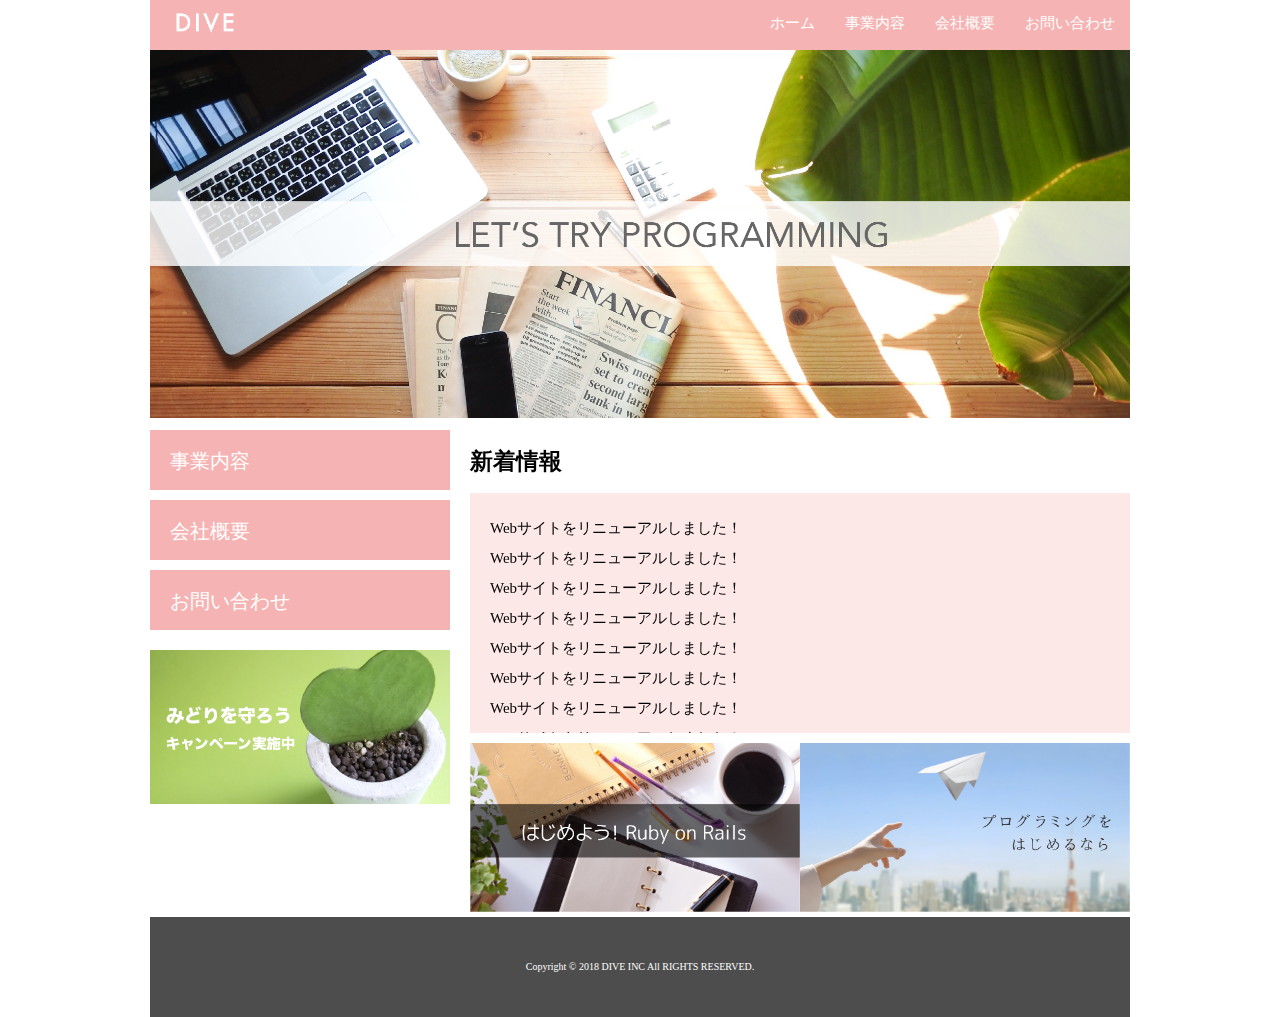
<file: index.html>
<!DOCTYPE html>
<html>
<head>
    <meta charset="UTF-8">
    <link rel="stylesheet" href="./css/normalize.css">
    <link rel="stylesheet" href="./css/style.css">
    <title>株式会社DIVE</title>
</head>
<body>
    <div class="container">
        <header class="header clearfix">
            <a href="index.html">
                <img src="./images/logo.png" class="logo_image">
            </a>
            <nav>
                <ul class="top_menu clearfix">
                    <li><a href="index.html">ホーム</a></li>
                    <li><a href="business.html">事業内容</a></li>
                    <li><a href="company.html">会社概要</a></li>
                    <li><a href="contact.html">お問い合わせ</a></li>
                </ul>
            </nav>
        </header>
        <img src="./images/TOP.png" class="image_area">
        <div class="wrapper clearfix">
            <aside class="side_menu">
                <nav>
                    <ul>
                        <li><a href="business.html">事業内容</a></li>
                        <li><a href="company.html">会社概要</a></li>
                        <li><a href="contact.html">お問い合わせ</a></li>
                    </ul>
                </nav>
                <p class="banner">
                    <a href="#">
                        <img src="./images/banner.png">
                    </a>
                </p>
            </aside>
            <article class="content">
                <h2>新着情報</h2>
                <div class="news">
                    <ul>
                        <li>Webサイトをリニューアルしました！</li>
                        <li>Webサイトをリニューアルしました！</li>
                        <li>Webサイトをリニューアルしました！</li>
                        <li>Webサイトをリニューアルしました！</li>
                        <li>Webサイトをリニューアルしました！</li>
                        <li>Webサイトをリニューアルしました！</li>
                        <li>Webサイトをリニューアルしました！</li>
                        <li>Webサイトをリニューアルしました！</li>
                        <li>Webサイトをリニューアルしました！</li>
                        <li>Webサイトをリニューアルしました！</li>
                    </ul>
                </div>
                <div class="banner_content">
                    <p>
                        <a href="#"><img src="./images/banner02.png"></a>
                    </p>
                    <p>
                        <a href="#"><img src="./images/banner03.png"></a>
                    </p>    
                </div>
            </article>
        </div>
        <footer class="footer">
            <p>Copyright © 2018 DIVE INC All RIGHTS RESERVED.</p>
        </footer>
    </div> 
</body>
</html>
</file>
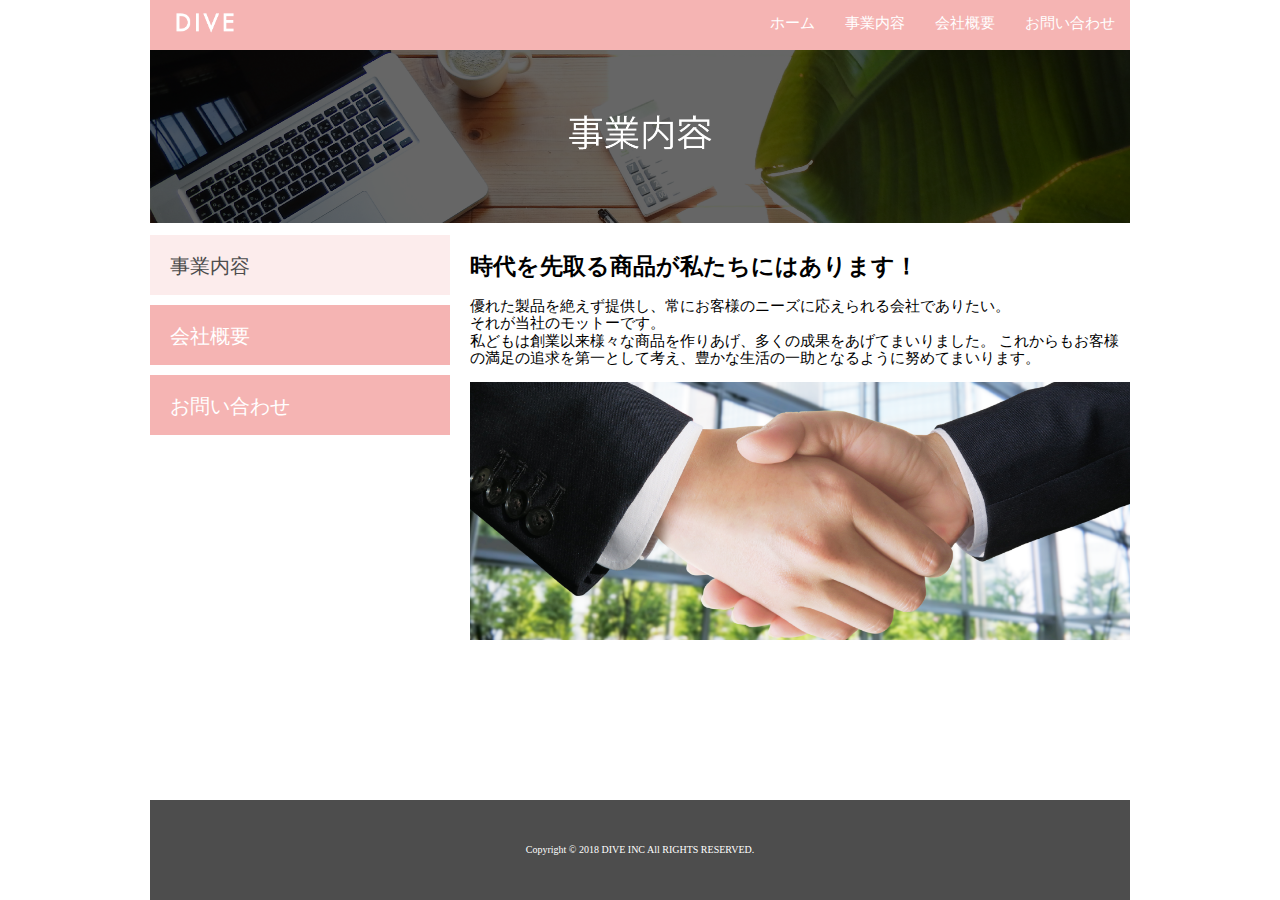
<file: business.html>
<!DOCTYPE html>
<html>
<head>
    <meta charset="UTF-8">
    <link rel="stylesheet" href="./css/normalize.css">
    <link rel="stylesheet" href="./css/style.css">
    <title>株式会社DIVE</title>
</head>
<body>
    <div class="container">
        <header class="header clearfix">
            <a href="index.html">
                <img src="./images/logo.png" class="logo_image">
            </a>
            <nav>
                <ul class="top_menu clearfix">
                    <li><a href="index.html">ホーム</a></li>
                    <li><a href="business.html">事業内容</a></li>
                    <li><a href="company.html">会社概要</a></li>
                    <li><a href="contact.html">お問い合わせ</a></li>
                </ul>
            </nav>
        </header>
        <img src="./images/business.png" class="image_area">
        <div class="wrapper clearfix">
            <aside class="side_menu">
                <nav>
                    <ul>
                        <li class="point"><a href="business.html">事業内容</a></li>
                        <li><a href="company.html">会社概要</a></li>
                        <li><a href="contact.html">お問い合わせ</a></li>
                    </ul>
                </nav>
            </aside>
            <article class="content">
                <h2>時代を先取る商品が私たちにはあります！</h2>
                <p>
                優れた製品を絶えず提供し、常にお客様のニーズに応えられる会社でありたい。<br>
                それが当社のモットーです。<br>
                私どもは創業以来様々な商品を作りあげ、多くの成果をあげてまいりました。
                これからもお客様の満足の追求を第一として考え、豊かな生活の一助となるように努めてまいります。
               </p>
               <img src="./images/shakehand.png" class="image_area">
            </article>
        </div>
        <footer class="footer">
            <p>Copyright © 2018 DIVE INC All RIGHTS RESERVED.</p>
        </footer>
    </div> 
</body>
</html>
</file>
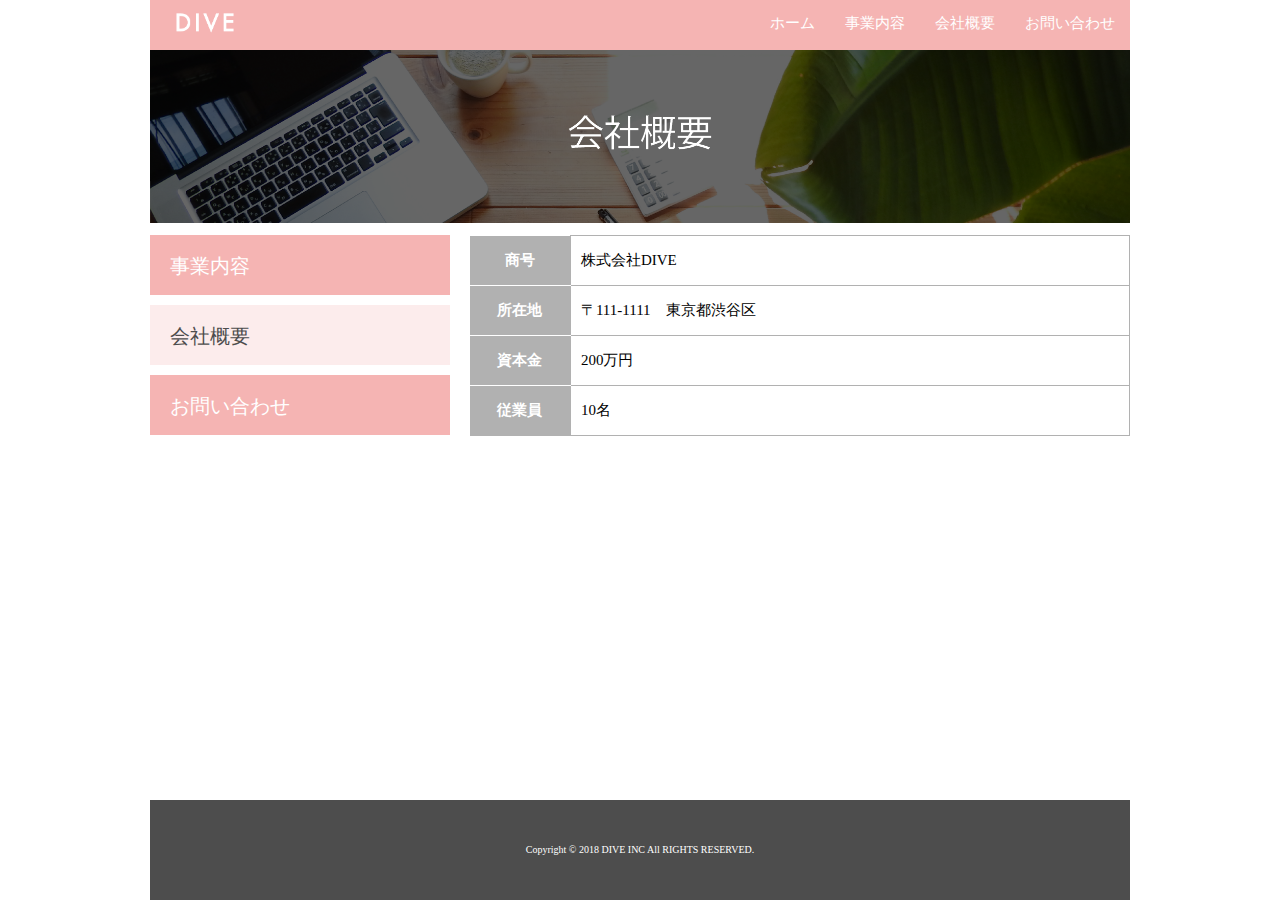
<file: company.html>
<!DOCTYPE html>
<html>
<head>
    <meta charset="UTF-8">
    <link rel="stylesheet" href="./css/normalize.css">
    <link rel="stylesheet" href="./css/style.css">
    <link rel="stylesheet" href="./css/company.css">
    <title>株式会社DIVE</title>
</head>
<body>
    <div class="container">
        <header class="header clearfix">
            <a href="index.html">
                <img src="./images/logo.png" class="logo_image">
            </a>
            <nav>
                <ul class="top_menu clearfix">
                    <li><a href="index.html">ホーム</a></li>
                    <li><a href="business.html">事業内容</a></li>
                    <li><a href="company.html">会社概要</a></li>
                    <li><a href="contact.html">お問い合わせ</a></li>
                </ul>
            </nav>
        </header>
        <img src="./images/company.png" class="image_area">
        <div class="wrapper clearfix">
            <aside class="side_menu">
                <nav>
                    <ul>
                        <li><a href="business.html">事業内容</a></li>
                        <li class="point"><a href="company.html">会社概要</a></li>
                        <li><a href="contact.html">お問い合わせ</a></li>
                    </ul>
                </nav>
            </aside>
            <article class="content">
                <table class="company">
                    <tr>
                        <th>商号</th>
                        <td>株式会社DIVE</td>
                    </tr>
                    <tr>
                        <th>所在地</th>
                        <td>〒111-1111　東京都渋谷区</td>
                    </tr>
                    <tr>
                        <th>資本金</th>
                        <td>200万円</td>
                    </tr>
                    <tr>
                        <th>従業員</th>
                        <td>10名</td>
                    </tr>
                </table>
            </article>
        </div>
        <footer class="footer">
            <p>Copyright © 2018 DIVE INC All RIGHTS RESERVED.</p>
        </footer>
    </div> 
</body>
</html>
</file>
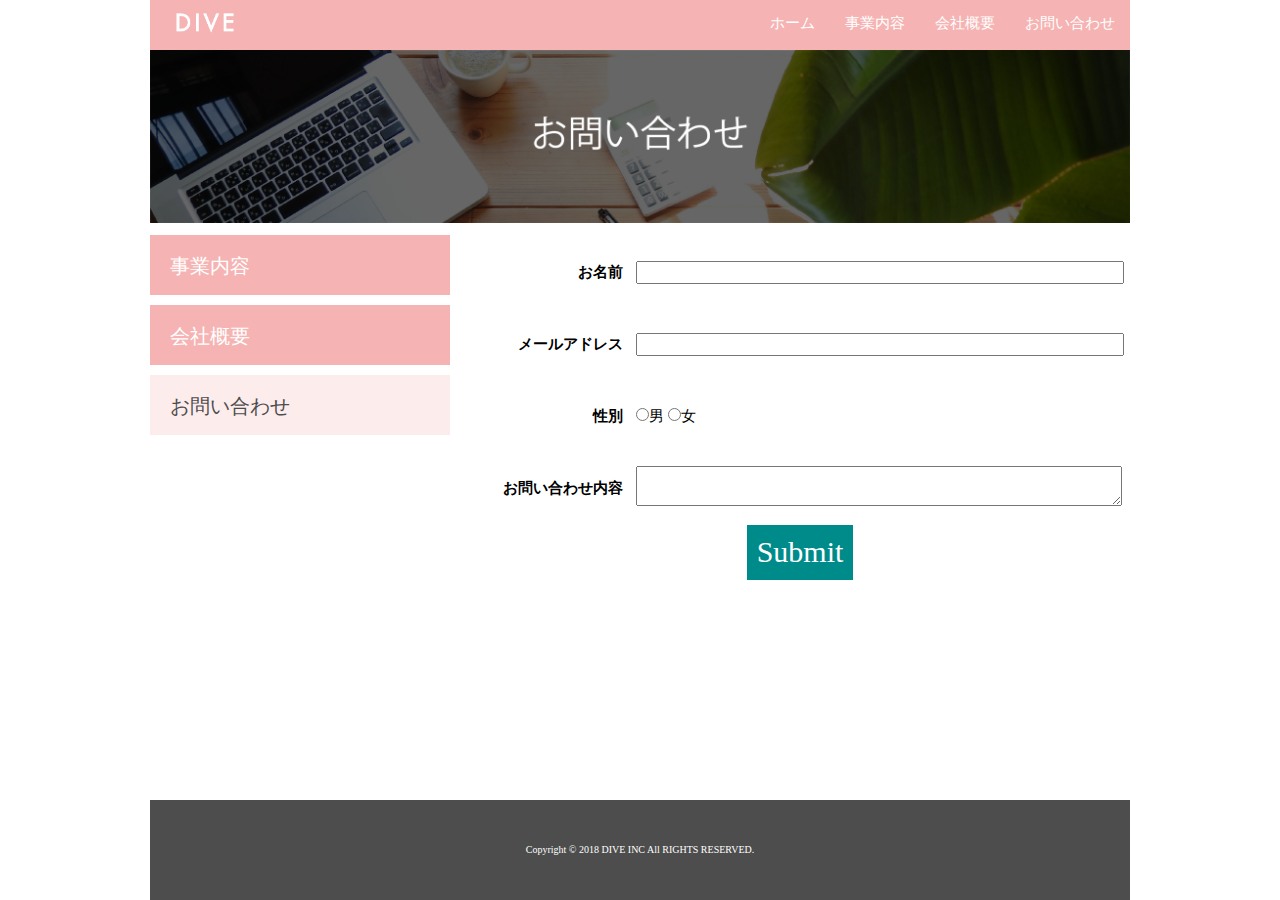
<file: contact.html>
<!DOCTYPE html>
<html>
<head>
    <meta charset="UTF-8">
    <link rel="stylesheet" href="./css/normalize.css">
    <link rel="stylesheet" href="./css/style.css">
    <title>株式会社DIVE</title>
</head>
<body>
    <div class="container">
        <header class="header clearfix">
            <a href="index.html">
                <img src="./images/logo.png" class="logo_image">
            </a>
            <nav>
                <ul class="top_menu clearfix">
                    <li><a href="index.html">ホーム</a></li>
                    <li><a href="business.html">事業内容</a></li>
                    <li><a href="company.html">会社概要</a></li>
                    <li><a href="contact.html">お問い合わせ</a></li>
                </ul>
            </nav>
        </header>
        <img src="./images/contact.png" class="image_area">
        <div class="wrapper clearfix">
            <aside class="side_menu">
                <nav>
                    <ul>
                        <li><a href="business.html">事業内容</a></li>
                        <li><a href="company.html">会社概要</a></li>
                        <li class="point"><a href="contact.html">お問い合わせ</a></li>
                    </ul>
                </nav>
            </aside>
            <article class="content">
                <form method="" action="">
                    <table class="form">
                        <tr>
                            <th>お名前</th>
                            <td><input type="text" class="word"></td>
                        </tr>
                        <tr>
                            <th>メールアドレス</th>
                            <td><input type="email" class="word"></td>
                        </tr>
                        <tr>
                            <th>性別</th>
                            <td><input type="radio" name="gender">男
                                <input type="radio" name="gender">女
                            </td>
                        </tr>
                        <tr>
                            <th>お問い合わせ内容</th>
                            <td><textarea class="word"></textarea></td>
                        </tr>
                        </table>
                    <div class="submit">
                        <input type="submit">
                    </div>
                </form>
            </article>
        </div>
        <footer class="footer">
            <p>Copyright © 2018 DIVE INC All RIGHTS RESERVED.</p>
        </footer>
    </div> 
</body>
</html>
</file>
<file: css/style.css>
html {
    font-size: 62.5%;
    height: 100%;
}

body {
    height: 100%;
}

.container {
    width: 980px;
    margin: 0 auto;
    position: relative;
    min-height: 100%;
}

ul {
    margin: 0;
    padding: 0;
}

li {
    list-style: none;
}

.header {
    background-color: #F5B4B3;
    height: 50px;
    font-size: 1.5rem;
}

ul.top_menu {
    float: right;
}

.top_menu li {
    float: left;
    width: auto;
}

.top_menu li a {
    color: #fff;
    text-decoration: none;
    display: block;
    padding: 15px;
}

.top_menu li a:hover {
    text-decoration: underline;
}

.logo_image {
    width: 110px;
    float: left;
    margin: 0;
}

.image_area {
    width: 100%;
}

.wrapper {
    margin-top: 10px;
    padding-bottom: 100px;
}

.side_menu {
    width: 300px;
    float: left;
}

.side_menu li {
    background-color: #F5B4B3;
    height: 6rem;
    margin-bottom: 10px;
}

.side_menu li:hover {
    opacity: 0.6;
}

.banner a:hover {
    opacity: 0.6;
}

.side_menu li a {
    font-size: 2rem;
    color: #fff;
    text-decoration: none;
    display: block;
    padding: 2rem;
}

.side_menu .point {
    background-color: #FCECEC;
}

.side_menu .point a {
    color: #4D4D4D;
}

.banner img {
    width: 100%;
}

.banner {
    margin-top: 20px;
}

.content {
    width: 660px;
    margin-left: 20px;
    float: left;
    font-size: 1.5rem;
}

.news {
    height: 200px;
    background-color: #FCE8E7;
    padding: 20px;
    overflow: scroll;
    line-height: 2;
    margin-bottom: 10px;
}

.footer {
    background-color: #4D4D4D;
    height: 100px;
    width: 100%;
    position: absolute;
    bottom: 0;
    display: table;
}

.footer p {
    font-size: 1rem;
    color: #fff;  
    text-align: center;
    vertical-align: middle;
    display: table-cell;
}

.banner_content {
    margin-top: 10px;
    display: table;
}

.banner_content p {
    display: table-cell;
}

.banner_content p img {
    width: 100%;
}

.form tr{
    height: 7rem;
}

.form th {
    width: 150px;
    text-align: right;
    padding-right: 10px;
}


.word {
    width: 480px;
}

.submit {
    text-align: center;
}

.submit input{
    color: white;
    font-size: 3rem;
    background-color: #008B8B;
    padding: 10px;
    border: none;
}

.submit input:hover {
    opacity: 0.5;
}

.clearfix:after {
    content: "";
    display: block;
    clear: both;
}
</file>
<file: css/company.css>
.company {
    border-collapse: collapse;
}

.company tr {
    height: 5rem;
}

.company th {
    width: 100px;
    background-color: #B1B1B1;
    color: #fff;
    border-bottom: solid 1px #fff;
}

.company td {
    width: 560px;
    padding-left: 1rem;
    border: solid 1px #B1B1B1;
}

.company tr:last-child th {
    border-color: #B1B1B1;
}
</file>
